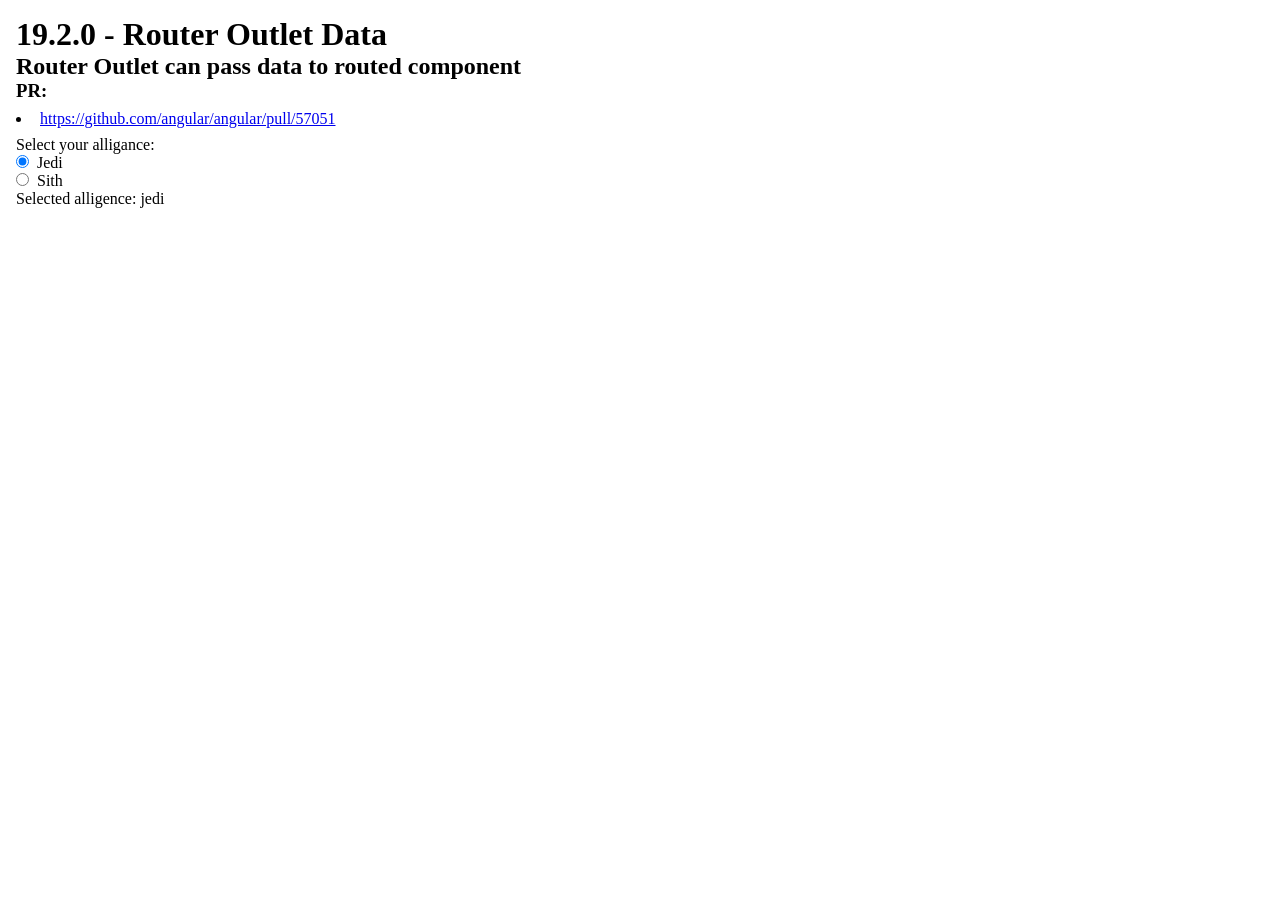
<file: ng-router-outlet-data-demo/index.html>
<!doctype html>
<html lang="en" data-beasties-container>
<head>
  <meta charset="utf-8">
  <title>NgRouterOutletDataDemo</title>
  <base href="https://railsstudent.github.io/angular19-new-features/ng-router-outlet-data-demo/">
  <meta name="viewport" content="width=device-width, initial-scale=1">
  <link rel="icon" type="image/x-icon" href="favicon.ico">
<style>*,*:before,*:after{box-sizing:border-box;padding:0;margin:0}body{padding:1rem}</style><link rel="stylesheet" href="styles-2WLQ23KB.css" media="print" onload="this.media='all'"><noscript><link rel="stylesheet" href="styles-2WLQ23KB.css"></noscript></head>
<body>
  <app-root></app-root>
<link rel="modulepreload" href="chunk-TMBBLDCF.js"><script src="polyfills-FFHMD2TL.js" type="module"></script><script src="main-3FUVHB2A.js" type="module"></script></body>
</html>
</file>
<file: ng-router-outlet-data-demo/styles-2WLQ23KB.css>
*,*:before,*:after{box-sizing:border-box;padding:0;margin:0}body{padding:1rem}p{margin-bottom:.5rem}button{border-radius:.5rem;padding:.5rem;margin-right:.5rem}li{margin-left:1rem;padding:.5rem}select{margin-right:.5rem;padding:.25rem;font-size:.95rem}.blue span{color:#00f}.red span{color:red}
</file>
